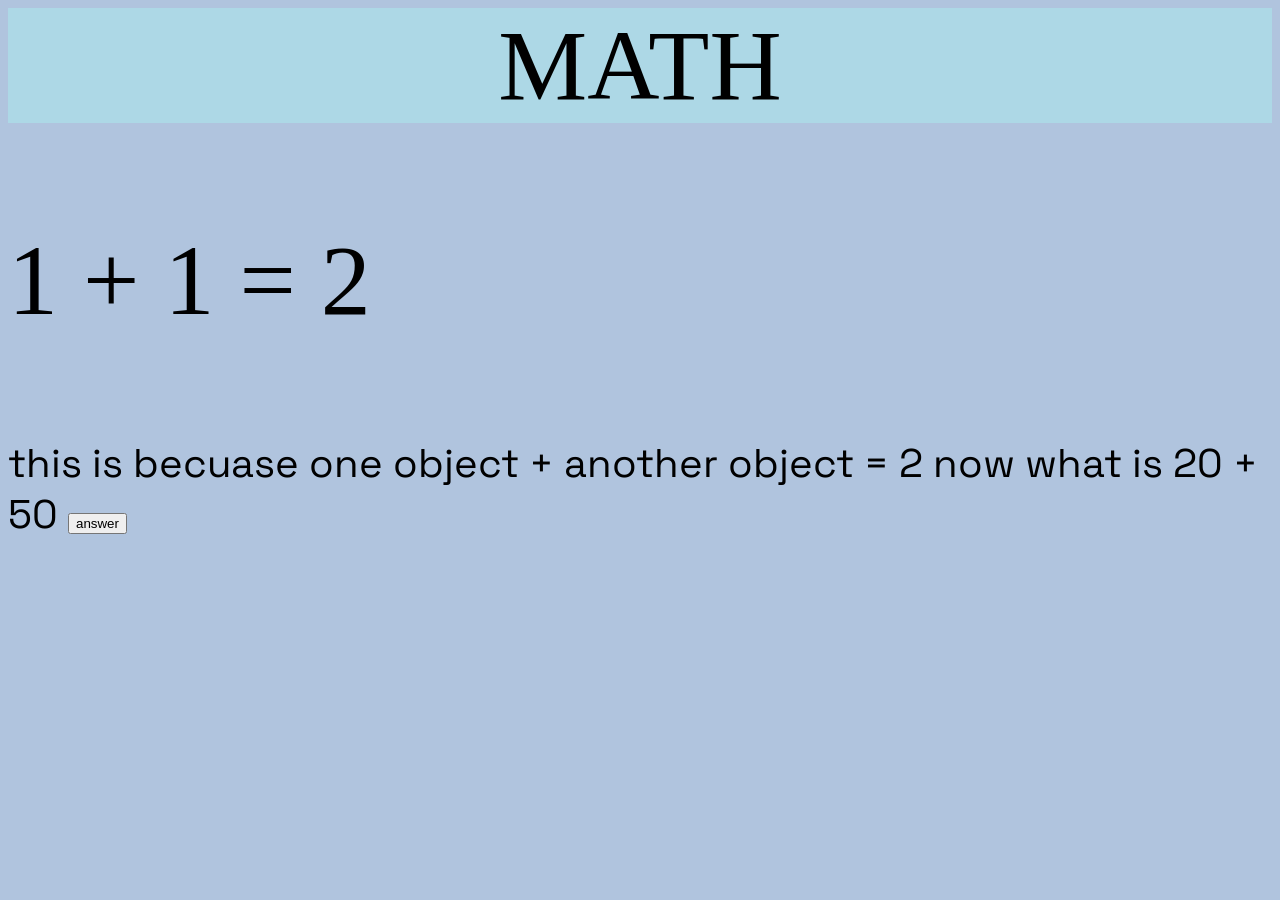
<file: index.html>
<!DOCTYPE html>
<html>
<head>
    <link rel="stylesheet" href="index.css">
    <link rel="preconnect" href="https://fonts.googleapis.com">
<link rel="preconnect" href="https://fonts.gstatic.com" crossorigin>
<link href="https://fonts.googleapis.com/css2?family=Geo:ital@0;1&family=JetBrains+Mono:ital,wght@0,100..800;1,100..800&family=Space+Grotesk:wght@300..700&display=swap" rel="stylesheet">
<title>
    MATH
</title>
<link rel="icon" type="image/png" href="https://th.bing.com/th/id/OIP.FEMI3Bq5bDBBRbvjZC82CgHaFN?w=251&h=180&c=7&r=0&o=7&pid=1.7&rm=3">
</head>
<body>
    <header>
        MATH
    </header>
    <p>
        1 + 1 = 2
    </p>
    <p2>
        this is becuase one object + another object = 2 now what is 20 + 50  
    </p2>
    <button onclick="window.location.href='next.html';">answer</button>
</body>
</html>
</file>
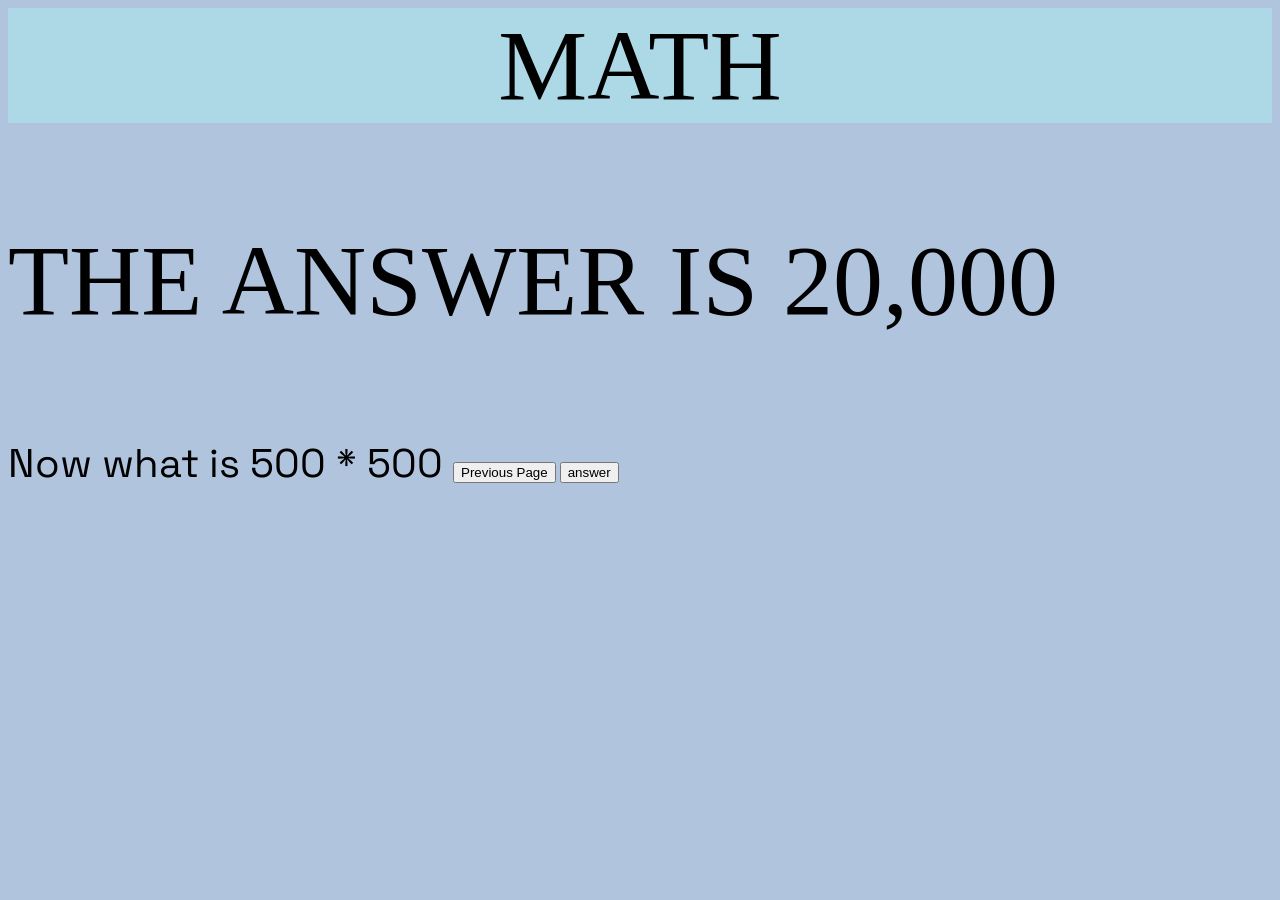
<file: e.html>
<!DOCTYPE html>
<html>
<head>
    <link rel="stylesheet" href="index.css">
    <link rel="preconnect" href="https://fonts.googleapis.com">
<link rel="preconnect" href="https://fonts.gstatic.com" crossorigin>
<link href="https://fonts.googleapis.com/css2?family=Geo:ital@0;1&family=JetBrains+Mono:ital,wght@0,100..800;1,100..800&family=Space+Grotesk:wght@300..700&display=swap" rel="stylesheet">
<title>
    MATH
</title>
<link rel="icon" type="image/png" href="https://th.bing.com/th/id/OIP.FEMI3Bq5bDBBRbvjZC82CgHaFN?w=251&h=180&c=7&r=0&o=7&pid=1.7&rm=3">
</head>
<body>
<header>
        MATH
    </header>
<p>
    THE ANSWER IS 20,000
</p>
<p2>
    Now what is 500 * 500
</p2>
<button onclick="window.location.href='m.html';">Previous Page</button>
<button onclick="window.location.href='r.html';">answer</button>

</body>
</html>
</file>
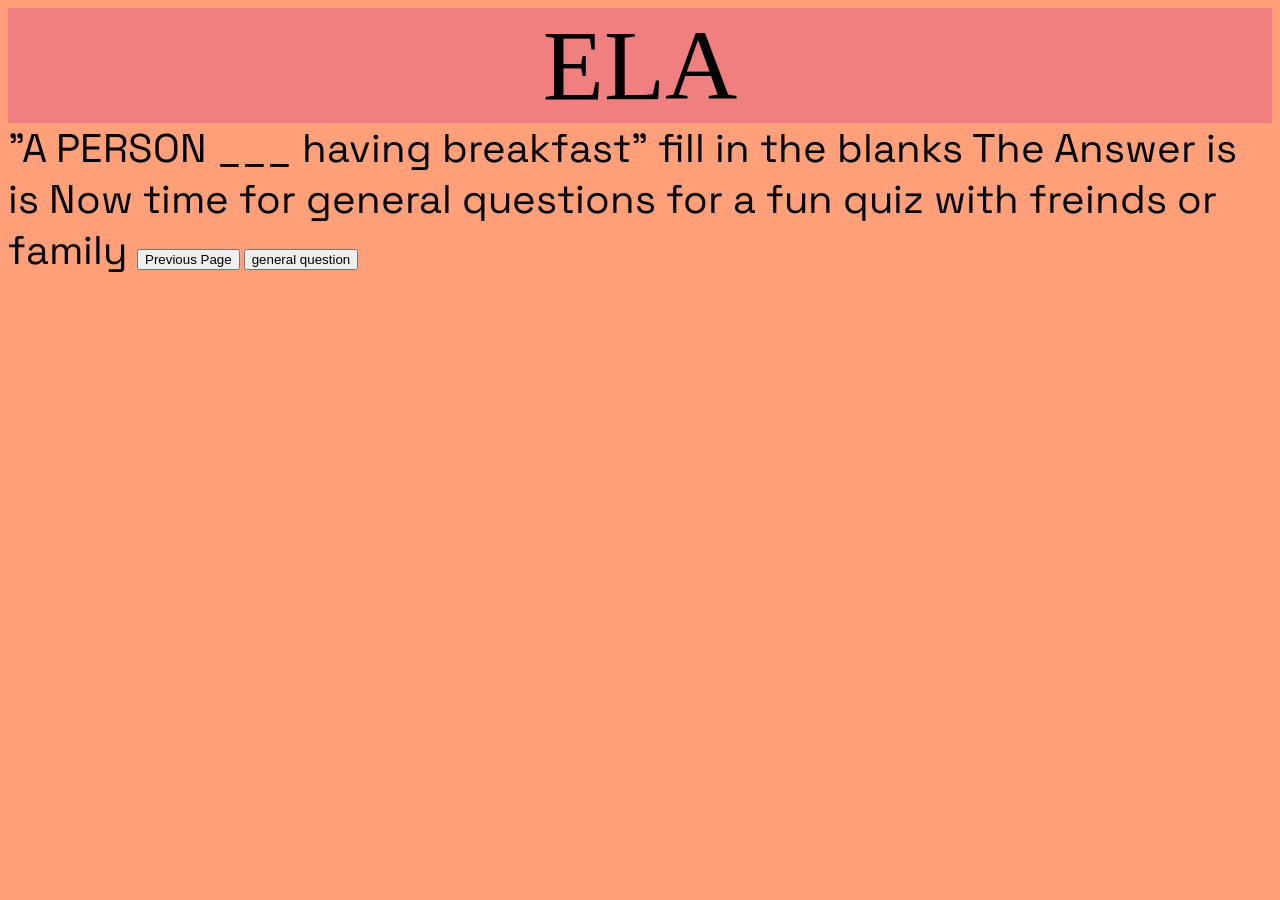
<file: ela.html>
<!DOCTYPE html>
<html>
<head>
    <link rel="stylesheet" href="ela.css">
    <link rel="preconnect" href="https://fonts.googleapis.com">
<link rel="preconnect" href="https://fonts.gstatic.com" crossorigin>
<link href="https://fonts.googleapis.com/css2?family=Geo:ital@0;1&family=JetBrains+Mono:ital,wght@0,100..800;1,100..800&family=Space+Grotesk:wght@300..700&display=swap" rel="stylesheet">
<title>
    ELA
</title>
<link rel="icon" type="image/png" href="https://th.bing.com/th/id/OIP.LKdzZmBFI4NKZYoZfgKm7gHaE8?w=288&h=192&c=7&r=0&o=7&pid=1.7&rm=3">
</head>
<body>
<header>
    ELA
</header>
    <p2>
        "A PERSON ___ having breakfast" fill in the blanks The Answer is is  Now time for general questions for a fun quiz with freinds or family

    </p2>
       <button onclick="window.location.href='r.html';">Previous Page</button>
        <button onclick="window.location.href='g.html';">general question</button>
</body>
</html>
</file>
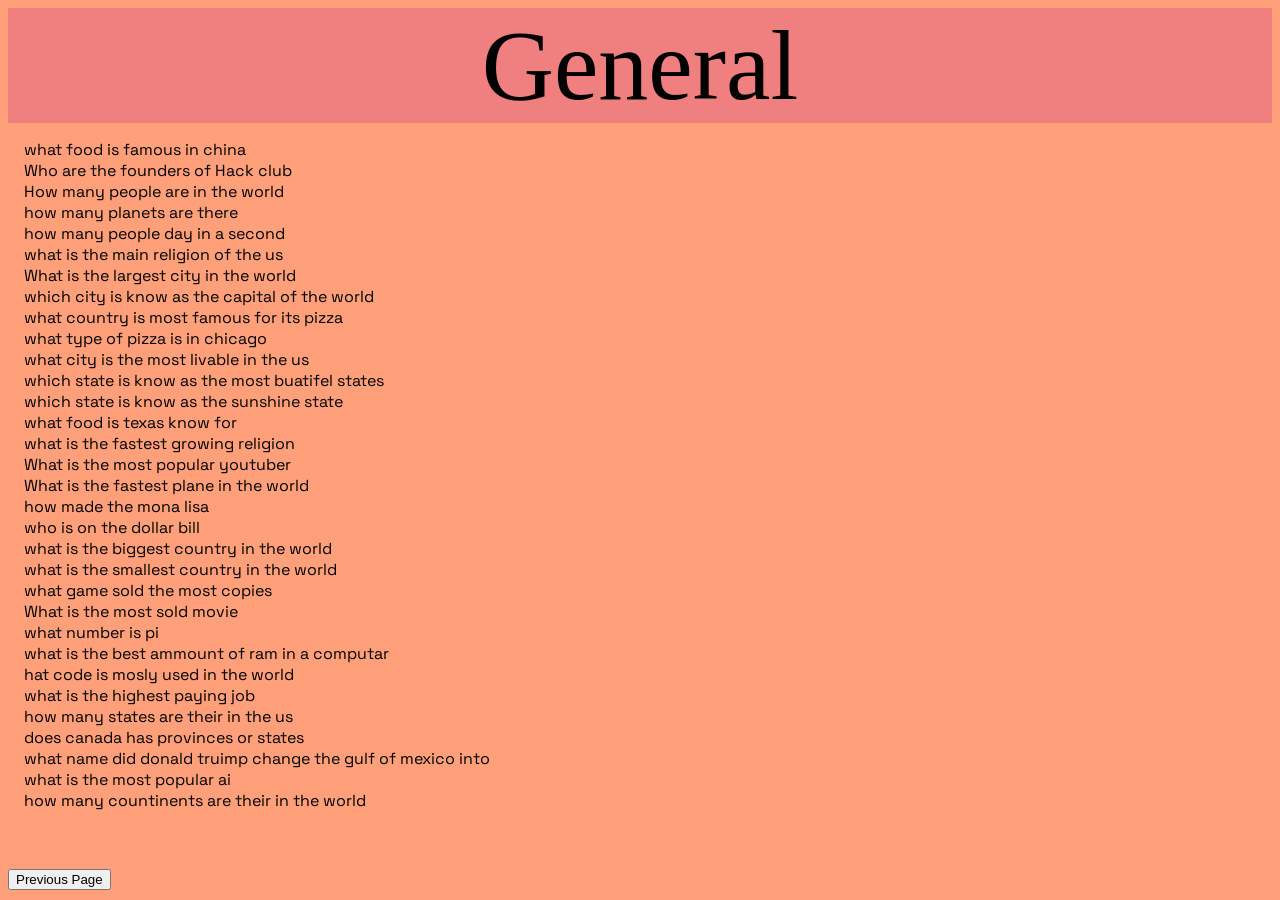
<file: g.html>
<!DOCTYPE html>
<html></html>
<head>
    <link rel="stylesheet" href="ela.css">
    <link rel="preconnect" href="https://fonts.googleapis.com">
<link rel="preconnect" href="https://fonts.gstatic.com" crossorigin>
<link href="https://fonts.googleapis.com/css2?family=Geo:ital@0;1&family=JetBrains+Mono:ital,wght@0,100..800;1,100..800&family=Space+Grotesk:wght@300..700&display=swap" rel="stylesheet">
<title>
    GENERAL
</title>
<link rel="icon" type="image/png" href="https://th.bing.com/th/id/OIP.PMwIX1msSXtcg1yViF22IgHaHa?w=169&h=180&c=7&r=0&o=7&pid=1.7&rm=3">
</head>
<body>
<header>
    General
</header>
<pre>
    what food is famous in china 
    Who are the founders of Hack club
    How many people are in the world
    how many planets are there
    how many people day in a second 
    what is the main religion of the us
    What is the largest city in the world
    which city is know as the capital of the world
    what country is most famous for its pizza
    what type of pizza is in chicago
    what city is the most livable in the us
    which state is know as the most buatifel states
    which state is know as the sunshine state
    what food is texas know for
    what is the fastest growing religion
    What is the most popular youtuber
    What is the fastest plane in the world
    how made the mona lisa
    who is on the dollar bill
    what is the biggest country in the world
    what is the smallest country in the world
    what game sold the most copies
    What is the most sold movie
    what number is pi
    what is the best ammount of ram in a computar
    hat code is mosly used in the world
    what is the highest paying job
    how many states are their in the us
    does canada has provinces or states
    what name did donald truimp change the gulf of mexico into
    what is the most popular ai 
    how many countinents are their in the world


</pre>
<button onclick="window.location.href='ela.html';">Previous Page</button>
</body>
</html>
</file>
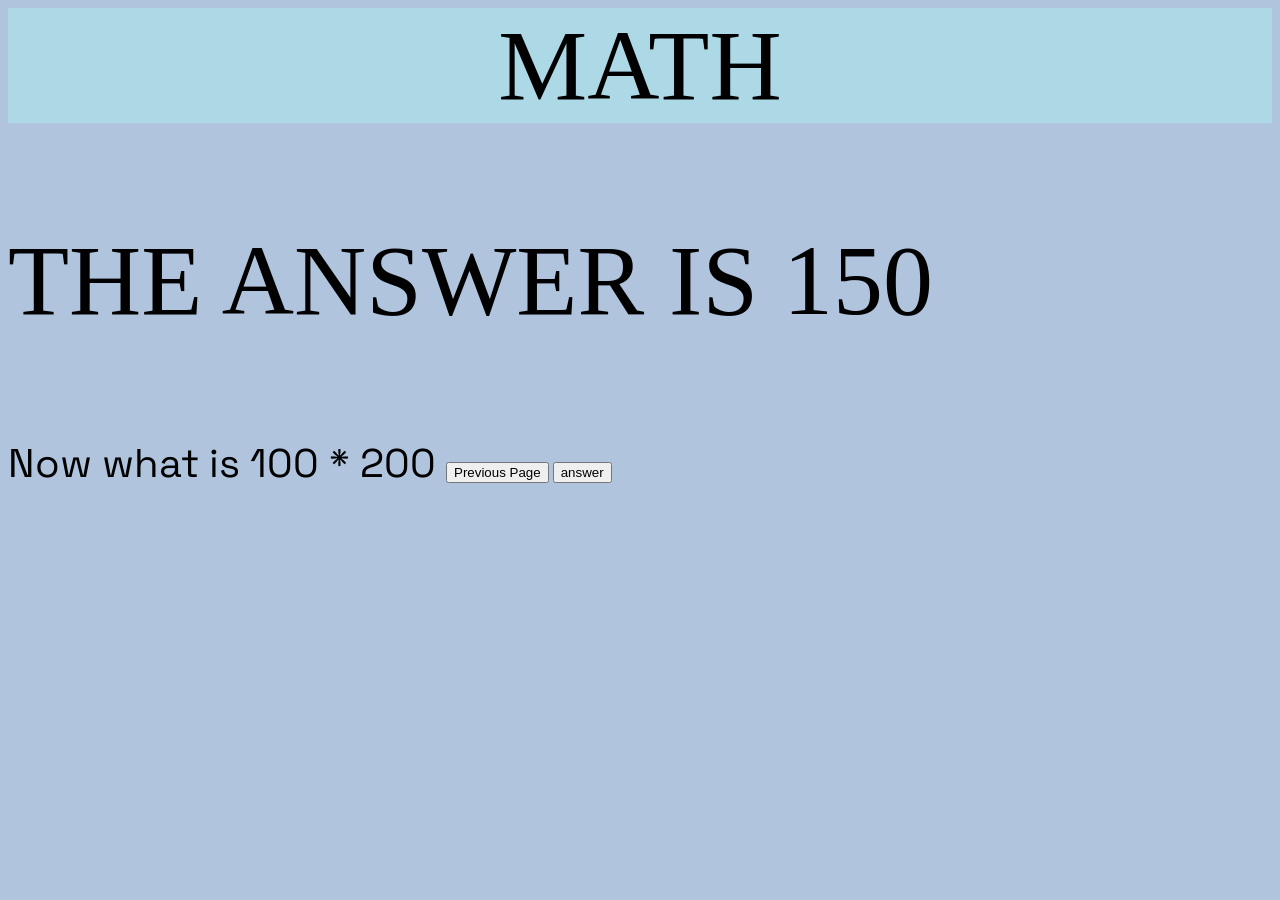
<file: m.html>
<!DOCTYPE html>
<html>
<head>
    <link rel="stylesheet" href="index.css" >
    <link rel="preconnect" href="https://fonts.googleapis.com">
<link rel="preconnect" href="https://fonts.gstatic.com" crossorigin>
<link href="https://fonts.googleapis.com/css2?family=Geo:ital@0;1&family=JetBrains+Mono:ital,wght@0,100..800;1,100..800&family=Space+Grotesk:wght@300..700&display=swap" rel="stylesheet">
<title>
    MATH
</title>
<link rel="icon" type="image/png" href="https://th.bing.com/th/id/OIP.FEMI3Bq5bDBBRbvjZC82CgHaFN?w=251&h=180&c=7&r=0&o=7&pid=1.7&rm=3">
</head>
<body>
<header>
    MATH
</header>
<p>
    THE ANSWER IS 150
</p>
<p2>
    Now what is 100 * 200 
</p2>
<button onclick="window.location.href='next.html';">Previous Page</button>
<button onclick="window.location.href='e.html';">answer</button>

</body>
</html>
</file>
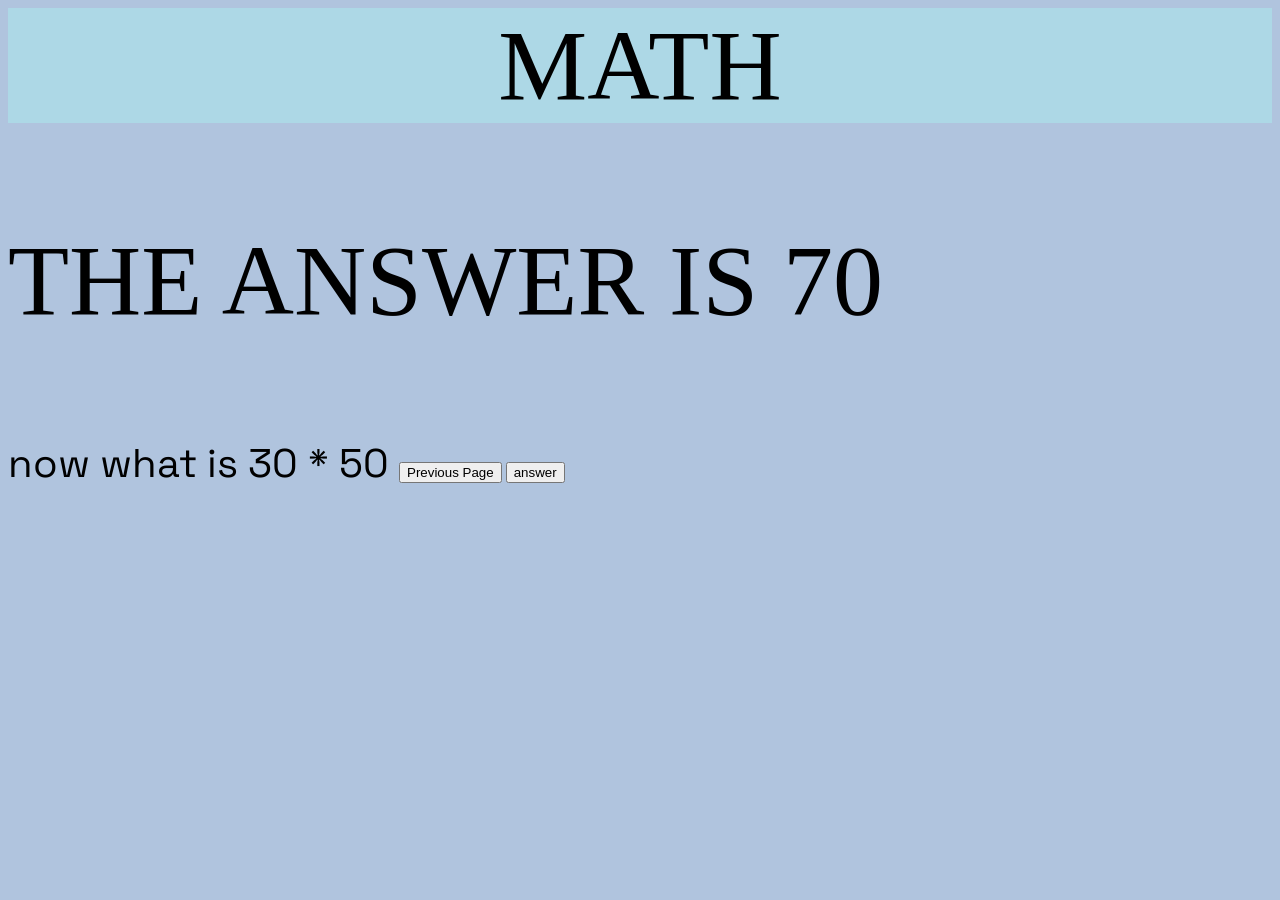
<file: next.html>
<!DOCTYPE html>
<html>
<head>
    <link rel="stylesheet" href="index.css">
    <link rel="preconnect" href="https://fonts.googleapis.com">
<link rel="preconnect" href="https://fonts.gstatic.com" crossorigin>
<link href="https://fonts.googleapis.com/css2?family=Geo:ital@0;1&family=JetBrains+Mono:ital,wght@0,100..800;1,100..800&family=Space+Grotesk:wght@300..700&display=swap" rel="stylesheet">
<title>
    MATH
</title>
<link rel="icon" type="image/png" href="https://th.bing.com/th/id/OIP.FEMI3Bq5bDBBRbvjZC82CgHaFN?w=251&h=180&c=7&r=0&o=7&pid=1.7&rm=3">
</head>
<body>
<header>
    MATH
</header>
<p>
    THE ANSWER IS 70
</p>
<p2>
    now what is 30 * 50 
</p2>

<button onclick="window.location.href='index.html';">Previous Page</button>
<button onclick="window.location.href='m.html';">answer</button>

</body>
</html>
</file>
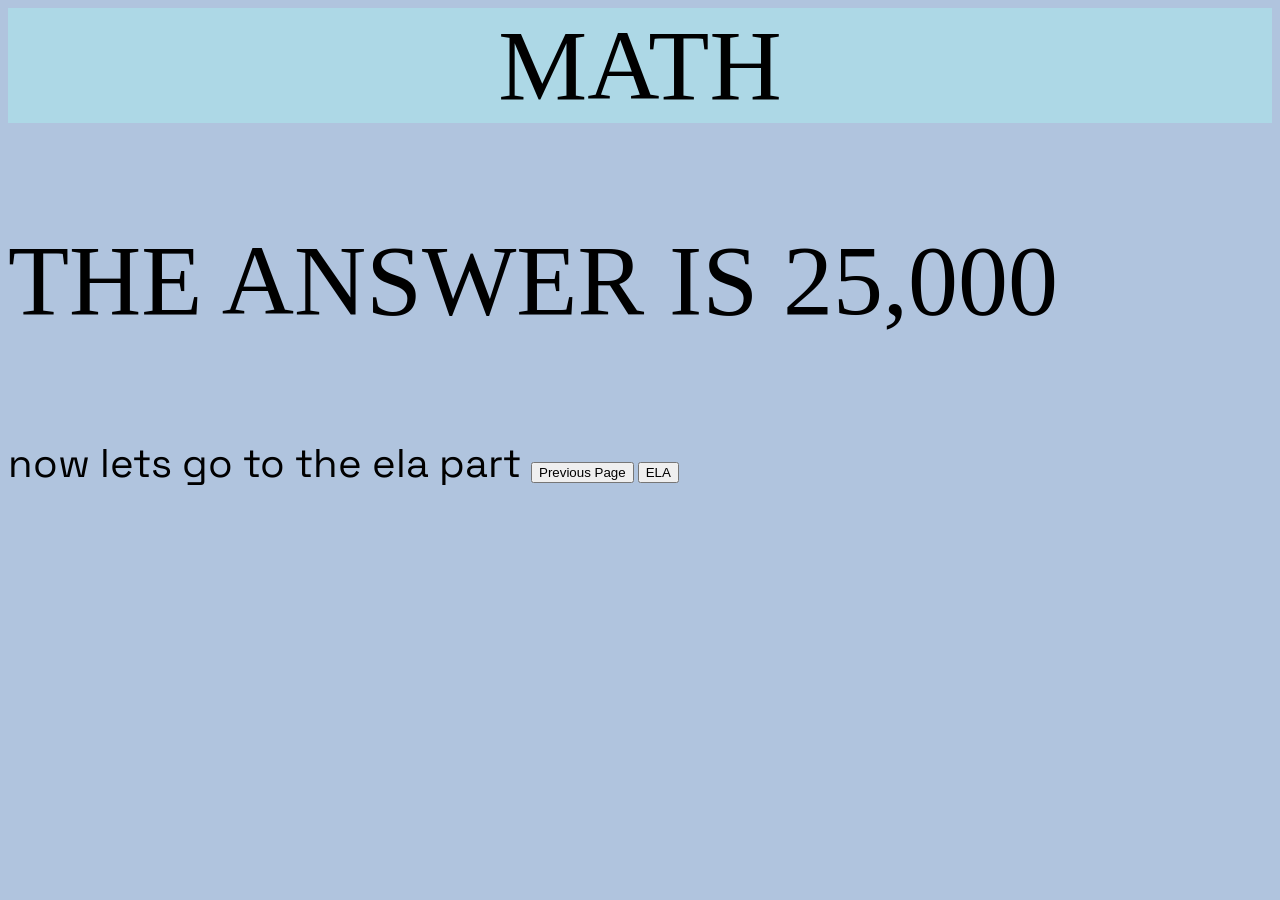
<file: r.html>
<!DOCTYPE html>
<html>
<head>
<link rel="stylesheet" href="index.css">
<link rel="preconnect" href="https://fonts.googleapis.com">
<link rel="preconnect" href="https://fonts.gstatic.com" crossorigin>
<link href="https://fonts.googleapis.com/css2?family=Geo:ital@0;1&family=JetBrains+Mono:ital,wght@0,100..800;1,100..800&family=Space+Grotesk:wght@300..700&display=swap" rel="stylesheet">
<title>
    MATH
</title>
<link rel="icon" type="image/png" href="https://th.bing.com/th/id/OIP.FEMI3Bq5bDBBRbvjZC82CgHaFN?w=251&h=180&c=7&r=0&o=7&pid=1.7&rm=3">
</head>
<body>
<header>
    MATH
</header>
<p>
    THE ANSWER IS 25,000
</p>
<p2>
    now lets go to the ela part
</p2>
<button onclick="window.location.href='e.html';">Previous Page</button>
<button onclick="window.location.href='ela.html';">ELA</button>

</body>
</html>
</file>
<file: index.css>
header{
    font-size: 100px;
    text-align: center;
    background-color: lightblue;
}
body{
    background-color: lightsteelblue;
}

p{
    font-size: 100px;
}
p2{
    font-size: 40px;
    font-family: Space Grotesk;
}
</file>
<file: ela.css>
header{
    font-size: 100px;
    text-align: center;
    background-color: lightcoral;
}
body{
    background-color: lightsalmon;
}

p{
    font-size: 100px;
}
p2{
    font-size: 40px;
    font-family: Space Grotesk;
}

pre{
    font-family: Space Grotesk;
}
</file>
